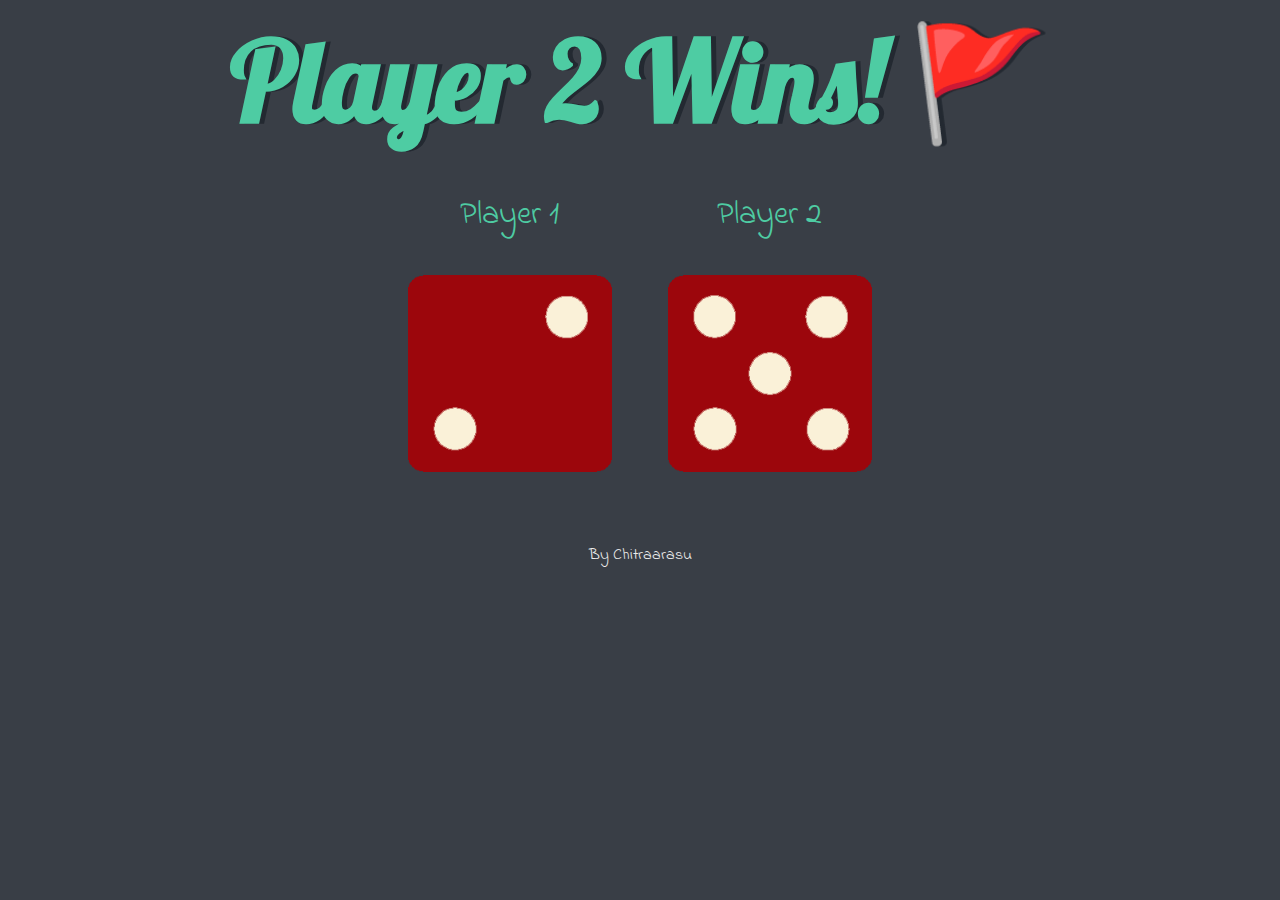
<file: index.html>
<!DOCTYPE html>
<html lang="en" dir="ltr">

<head>
  <meta charset="utf-8">
  <title>Dicee</title>
  <link rel="stylesheet" href="styles.css">
  <link href="https://fonts.googleapis.com/css?family=Indie+Flower|Lobster" rel="stylesheet">
  <link rel="icon" href="favicon.ico">
  <!-- Global site tag (gtag.js) - Google Analytics -->
<script async src="https://www.googletagmanager.com/gtag/js?id=G-M4Y0TCD6L6"></script>
<script>
  window.dataLayer = window.dataLayer || [];
  function gtag(){dataLayer.push(arguments);}
  gtag('js', new Date());

  gtag('config', 'G-M4Y0TCD6L6');
</script>
</head>

<body>

  <div class="container">
    <h1>Refresh Me</h1>

    <div class="dice">
      <p>Player 1</p>
      <img class="img1" src="images/dice6.png">
    </div>

    <div class="dice">
      <p>Player 2</p>
      <img class="img2" src="images/dice6.png">
    </div>

  </div>

  <script src="index.js" charset="utf-8"></script>

</body>

<footer>
  By Chitraarasu
</footer>

</html>
</file>
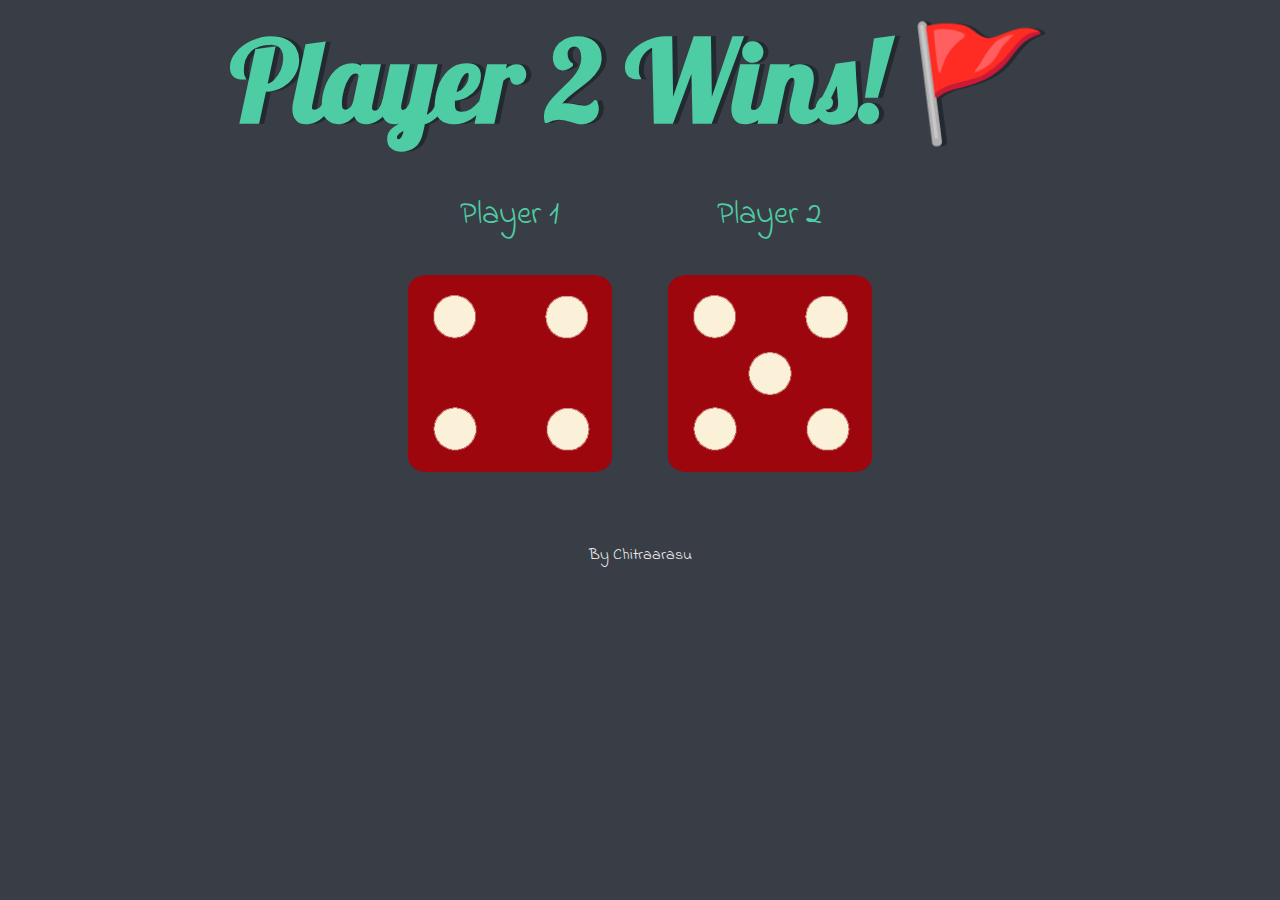
<file: dicee.html>
<!DOCTYPE html>
<html lang="en" dir="ltr">

<head>
  <meta charset="utf-8">
  <title>Dicee</title>
  <link rel="stylesheet" href="styles.css">
  <link href="https://fonts.googleapis.com/css?family=Indie+Flower|Lobster" rel="stylesheet">
  <link rel="icon" href="favicon.ico">
</head>

<body>

  <div class="container">
    <h1>Refresh Me</h1>

    <div class="dice">
      <p>Player 1</p>
      <img class="img1" src="images/dice6.png">
    </div>

    <div class="dice">
      <p>Player 2</p>
      <img class="img2" src="images/dice6.png">
    </div>

  </div>

  <script src="index.js" charset="utf-8"></script>

</body>

<footer>
  By Chitraarasu
</footer>

</html>
</file>
<file: styles.css>
.container {
  width: 70%;
  margin: auto;
  text-align: center;
}

.dice {
  text-align: center;
  display: inline-block;
}

body {
  background-color: #393e46;
}

h1 {
  margin: 10px;
  font-family: "Lobster", cursive;
  text-shadow: 5px 0 #232931;
  font-size: 7rem;
  color: #4ecca3;
}

p {
  font-size: 2rem;
  color: #4ecca3;
  font-family: "Indie Flower", cursive;
}

img {
  width: 80%;
}

footer {
  margin-top: 5%;
  color: #eeeeee;
  text-align: center;
  font-family: "Indie Flower", cursive;
}

@media (max-width: 991px) {
  p {
    font-size: 50px;
  }
}
</file>
